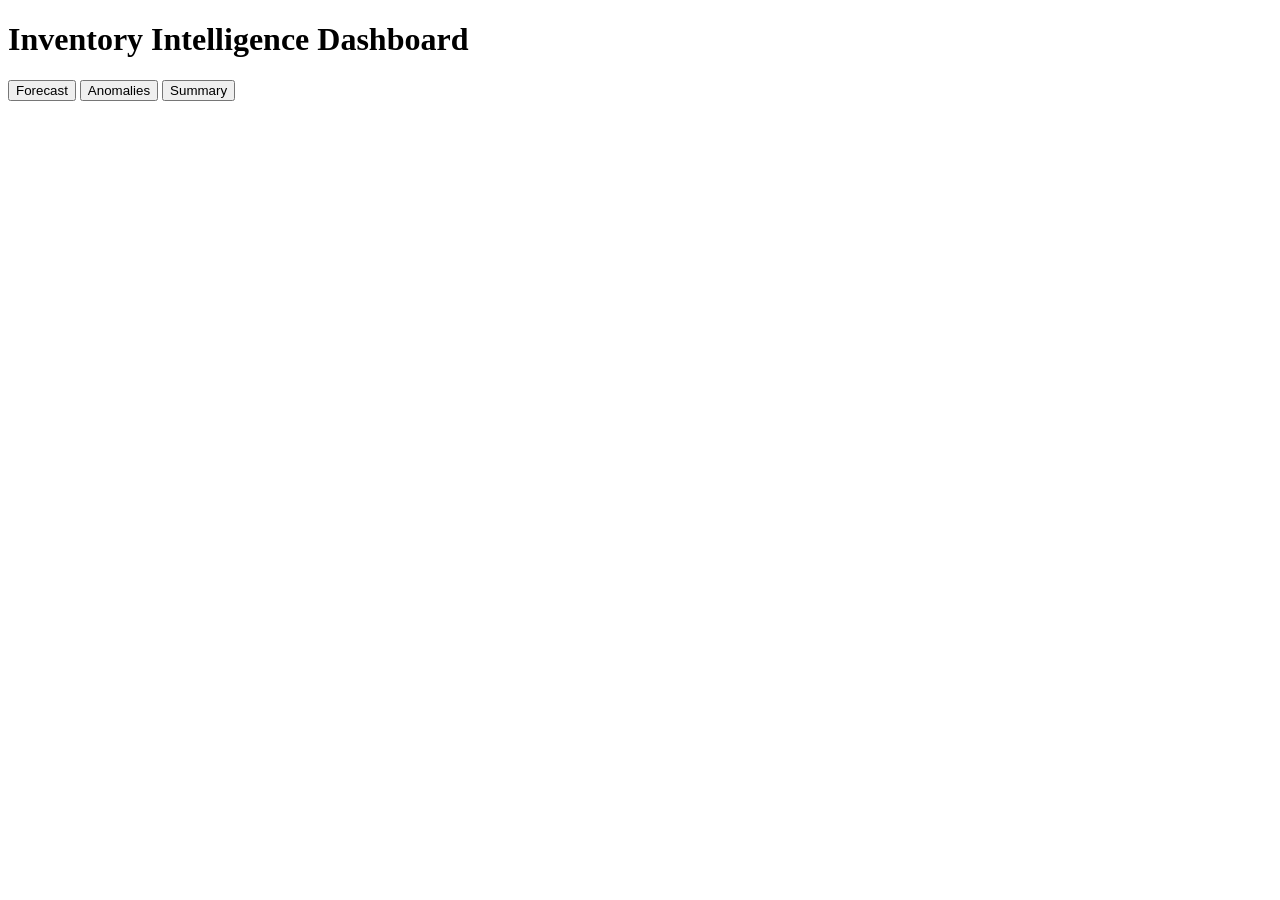
<file: inventory/ui/dashboard/index.html>
<!DOCTYPE html>
<html>
<head>
    <title>Inventory Dashboard</title>
</head>
<body>

<h1>Inventory Intelligence Dashboard</h1>

<button onclick="loadForecast()">
Forecast
</button>

<button onclick="loadAnomalies()">
Anomalies
</button>

<button onclick="loadSummary()">
Summary
</button>

<pre id="output"></pre>

<script>

async function loadForecast() {

 const res =
 await fetch("http://localhost:8000/forecast");

 const data = await res.json();

 document.getElementById("output")
 .innerText =
 JSON.stringify(data,null,2);
}

async function loadAnomalies() {

 const res =
 await fetch("http://localhost:8000/anomalies");

 const data = await res.json();

 document.getElementById("output")
 .innerText =
 JSON.stringify(data,null,2);
}

async function loadSummary() {

 const res =
 await fetch("http://localhost:8000/summary");

 const data = await res.json();

 document.getElementById("output")
 .innerText =
 JSON.stringify(data,null,2);
}

</script>

</body>
</html>
</file>
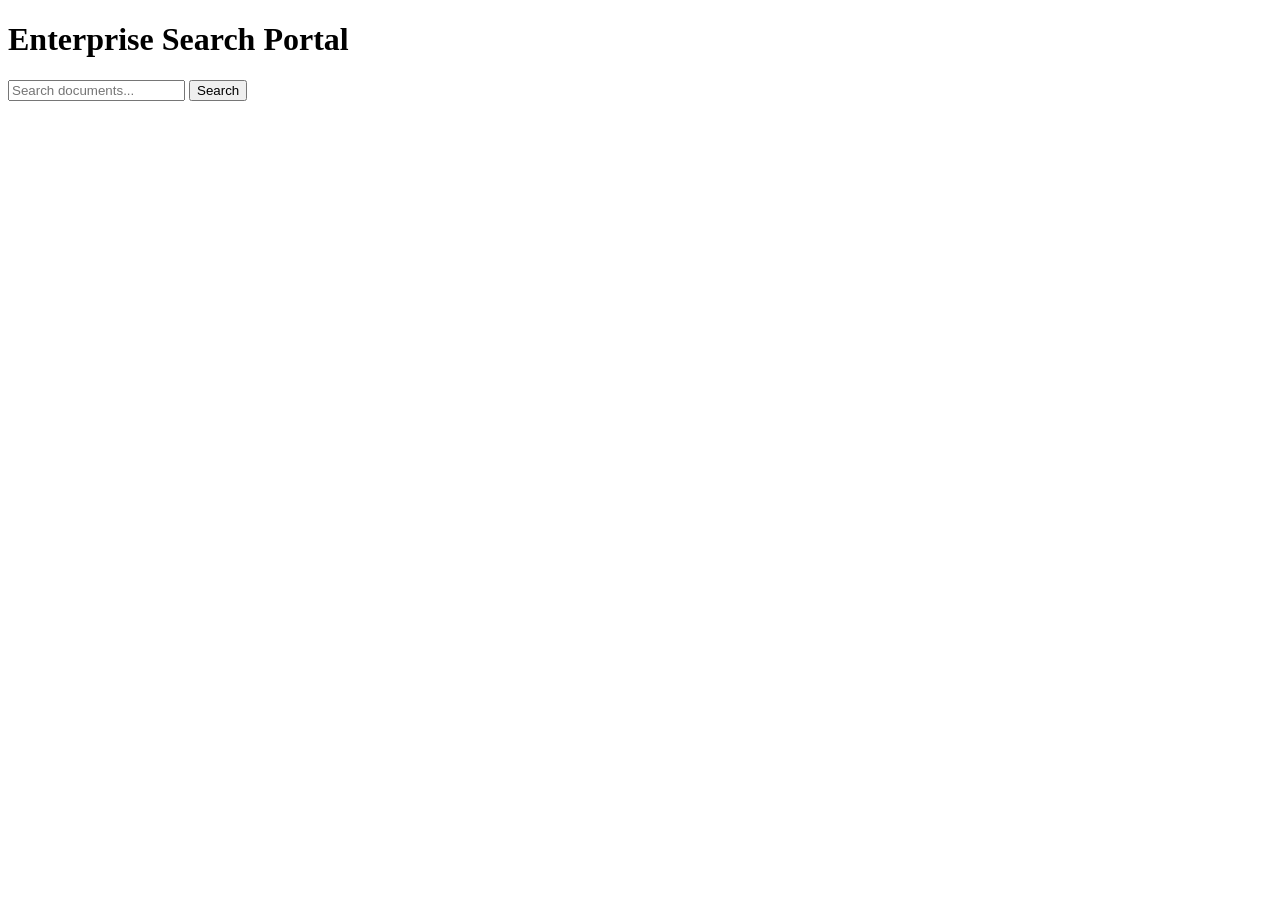
<file: search/ui/web app/index.html>
<!DOCTYPE html>
<html>
<head>
    <title>Enterprise Search</title>
</head>
<body>

<h1>Enterprise Search Portal</h1>

<input
    type="text"
    id="query"
    placeholder="Search documents..."
>

<button onclick="search()">
    Search
</button>

<div id="results"></div>

<script>
async function search() {

    const query =
        document.getElementById("query").value;

    const response =
        await fetch(
            `http://localhost:8000/search?query=${query}`
        );

    const data =
        await response.json();

    let html = "";

    data.results.forEach(result => {

        html += `
            <h3>${result.filename}</h3>
            <p>${result.snippet}</p>
            <hr>
        `;
    });

    document.getElementById("results")
        .innerHTML = html;
}
</script>

</body>
</html>
</file>
